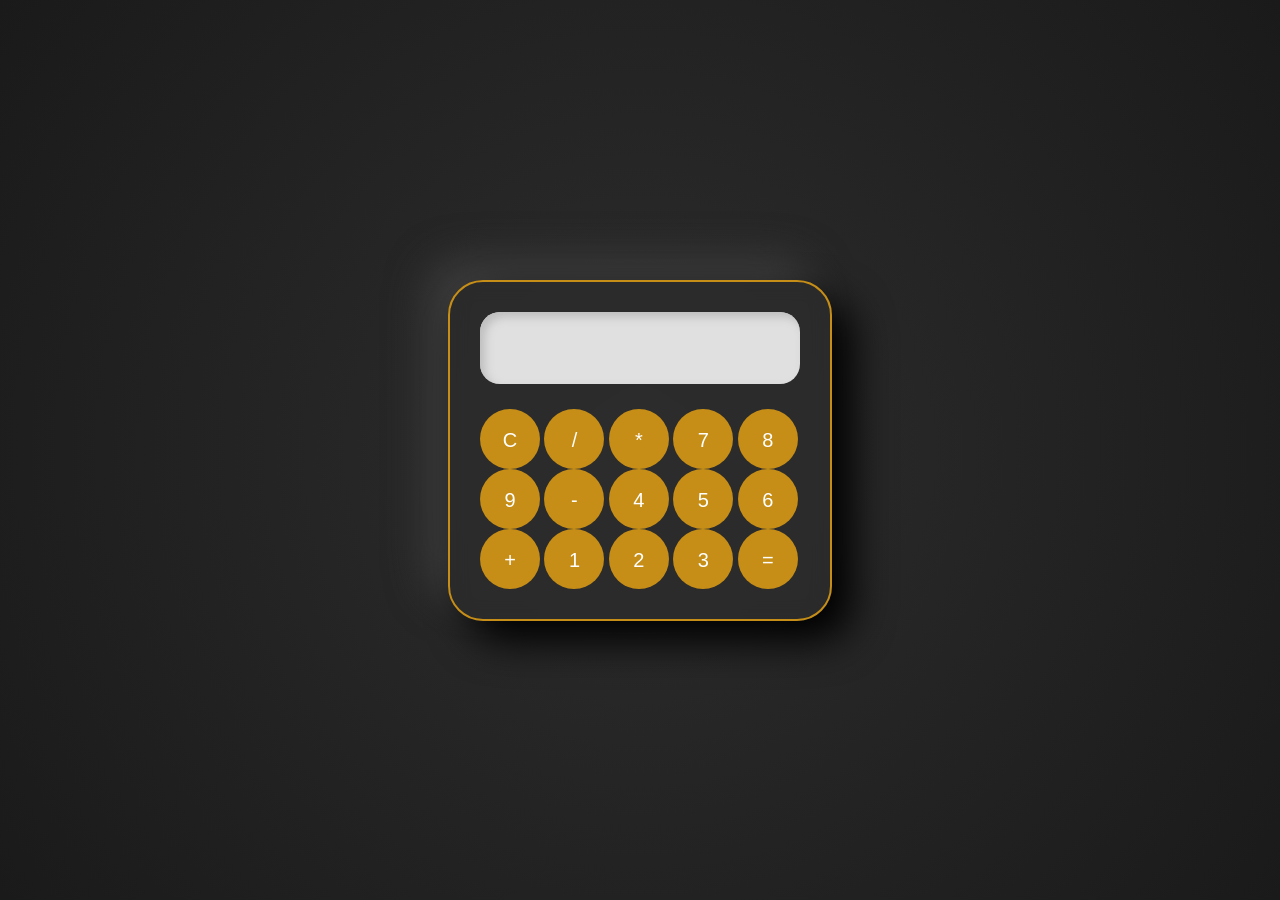
<file: task-2/index.html>
<html>
    <head> 
        <link rel="stylesheet" href="style.css">
    </head>
    <body>
       <div class="calculator">
    <input type="text" id="display" readonly>
    <div class="buttons">
        <button class="btn-clear" onclick="clearDisplay()">C</button>
        <button onclick="appendToDisplay('/')">/</button>
        <button onclick="appendToDisplay('*')">*</button>
        <button onclick="appendToDisplay('7')">7</button>
        <button onclick="appendToDisplay('8')">8</button>
        <button onclick="appendToDisplay('9')">9</button>
        <button onclick="appendToDisplay('-')">-</button>
        <button onclick="appendToDisplay('4')">4</button>
        <button onclick="appendToDisplay('5')">5</button>
        <button onclick="appendToDisplay('6')">6</button>
        <button onclick="appendToDisplay('+')">+</button>
        <button onclick="appendToDisplay('1')">1</button>
        <button onclick="appendToDisplay('2')">2</button>
        <button onclick="appendToDisplay('3')">3</button>
        <button class="btn-equal" onclick="calculate()">=</button>
    </div>
</div>
<script src="script.js"></script>
    </body>
</html>
</file>
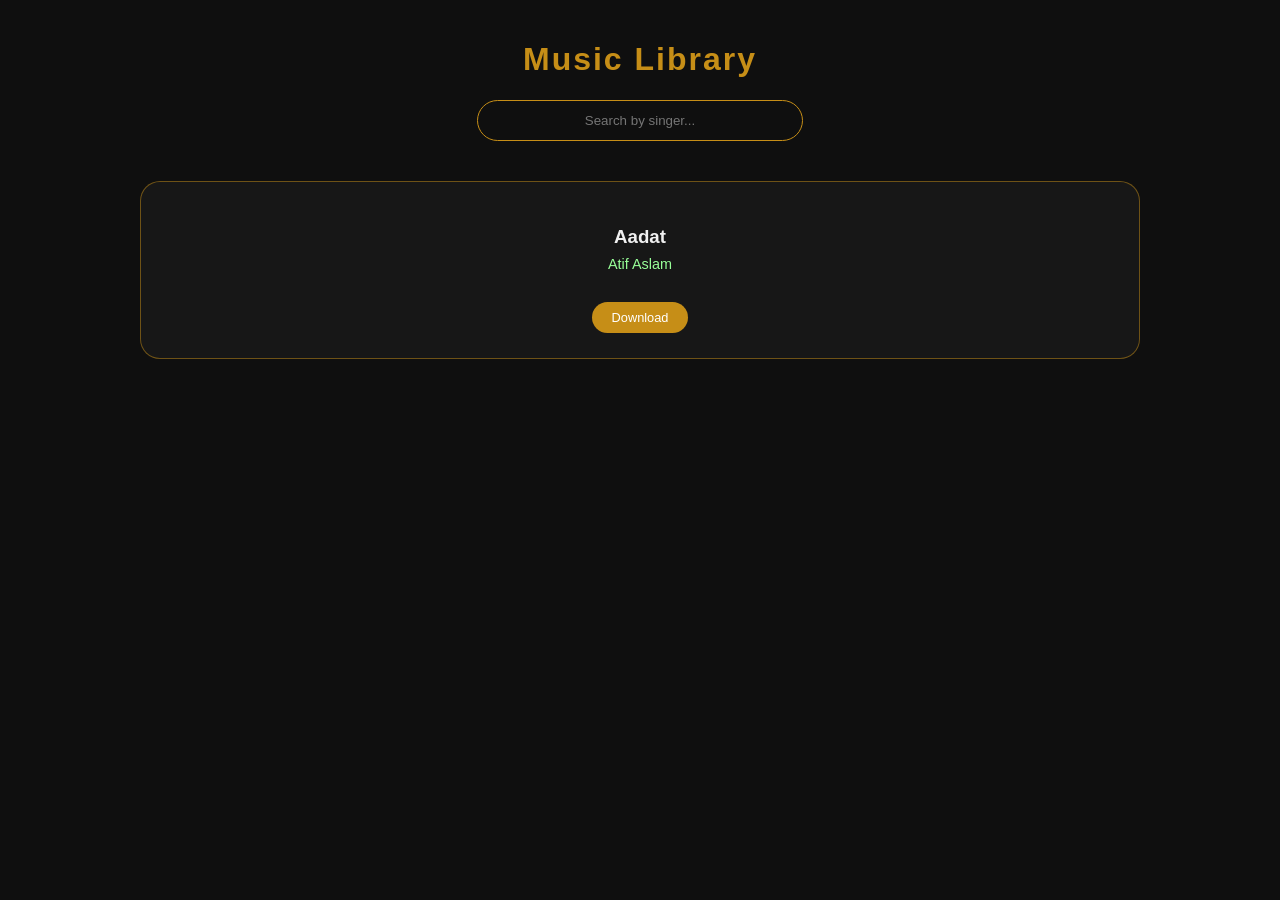
<file: task-4/index.html>
<!DOCTYPE html>
<html lang="en">
<head>
    <meta charset="UTF-8">
    <title>Elite Music Library</title>
    <link rel="stylesheet" href="style.css">
</head>
<body>

    <header>
        <h1>Music Library</h1>
        <input type="text" id="searchBar" placeholder="Search by singer..." onkeyup="filterSongs()">
    </header>

    <div class="grid-container" id="playlist">
        <!-- Example card: Copy this for all 20 songs -->
        <div class="music-card" data-singer="Atif Aslam">
            <h3>Aadat</h3>
            <p class="singer">Atif Aslam</p>
            <a href="song1.mp3" download class="btn-download">Download</a>
        </div>
        <!-- Add 19 more cards here -->
    </div>

    <script src="script.js"></script>
</body>
</html>
</file>
<file: task-2/style.css>
/* Background Shade */
body {
    /* Radial Gradient for Depth */
    background: radial-gradient(circle at center, #2D2D2D 0%, #1A1A1A 100%);
    color: #98FF98;
    font-family: 'Segoe UI', sans-serif;
    height: 100vh; /* Full screen height */
    display: flex;
    justify-content: center;
    align-items: center;
    margin: 0;
}

/* Calculator Container (Updated) */
.calculator {
    /* Transparent glass effect */
    background-color: rgba(45, 45, 45, 0.7);
    backdrop-filter: blur(10px); /* Blurs the background shade */
    padding: 30px;
    border-radius: 35px;
    width: 320px;
    /* Modern Shadow Effect - Enhanced for Gradient */
    box-shadow: 20px 20px 40px #000000, -20px -20px 40px #3d3d3d;
    border: 2px solid #C68E17;
}

/* Display Screen Shape */
#display {
    width: 100%;
    padding: 20px;
    font-size: 28px;
    border-radius: 20px;
    background: #E0E0E0;
    border: none;
    margin-bottom: 25px;
    box-shadow: inset 5px 5px 10px #bebebe;
}

/* Button Shapes */
button {
    padding: 20px;
    font-size: 20px;
    background-color: #C68E17; /* Caramel */
    color: #FFFFFF;
    border: none;
    border-radius: 50%;
    width: 60px;
    height: 60px;
    cursor: pointer;
    transition: 0.3s;
}

button:hover {
    background-color: #A57712;
    transform: scale(1.1);
}
</file>
<file: task-4/style.css>
body {
    background: #0f0f0f;
    color: #f0f0f0;
    font-family: 'Segoe UI', sans-serif;
    margin: 0;
    padding: 20px;
}

header { text-align: center; margin-bottom: 40px; }

h1 { color: #C68E17; letter-spacing: 2px; }

#searchBar {
    width: 300px;
    padding: 12px;
    background: transparent;
    border: 1px solid #C68E17;
    border-radius: 25px;
    color: #98FF98;
    text-align: center;
    outline: none;
}

.grid-container {
    display: grid;
    grid-template-columns: repeat(auto-fit, minmax(220px, 1fr));
    gap: 25px;
    max-width: 1000px;
    margin: auto;
}

.music-card {
    background: rgba(25, 25, 25, 0.8);
    padding: 25px;
    border-radius: 20px;
    border: 1px solid rgba(198, 142, 23, 0.5);
    text-align: center;
    transition: 0.4s ease;
}

.music-card:hover {
    border-color: #98FF98;
    transform: translateY(-10px);
    box-shadow: 0 10px 20px rgba(152, 255, 152, 0.1);
}

.singer { color: #98FF98; font-size: 0.9rem; margin-top: -10px; }

.btn-download {
    display: inline-block;
    margin-top: 15px;
    padding: 8px 20px;
    background: #C68E17;
    color: white;
    text-decoration: none;
    border-radius: 20px;
    font-size: 0.8rem;
}
</file>
